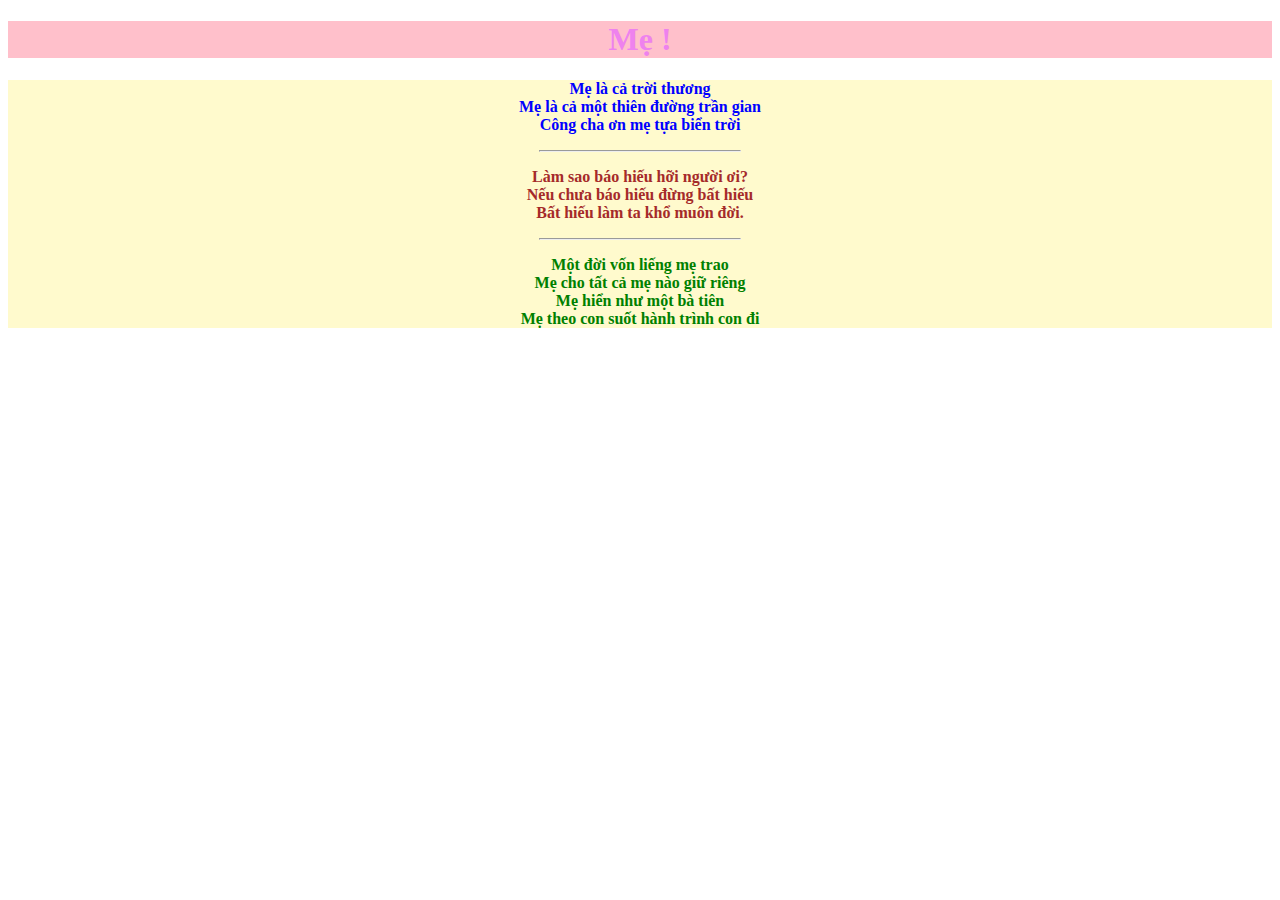
<file: index.html>
<!DOCTYPE html>
<html lang="en">
<head>
    <meta charset="UTF-8">
    <meta http-equiv="X-UA-Compatible" content="IE=edge">
    <meta name="viewport" content="width=device-width, initial-scale=1.0">
    <title>Document</title>
    <link rel="stylesheet" href="index.css">
   
</head>
<body>
    <title></title>
    <div style="background-color: pink;"> 
        <h1>Mẹ !</h1>
    </div>

    <div style="background-color: lemonchiffon;">
        <p class="kho1">
            Mẹ là cả trời thương<br>
            Mẹ là cả một thiên đường trần gian<br>
            Công cha ơn mẹ tựa biển trời
        </p>
        <hr>
        <p class="kho2">
            Làm sao báo hiếu hỡi người ơi?<br>
            Nếu chưa báo hiếu đừng bất hiếu<br>
            Bất hiếu làm ta khổ muôn đời.
        </p>
        <hr>
        <p class="kho3">
            Một đời vốn liếng mẹ trao<br>
            Mẹ cho tất cả mẹ nào giữ riêng<br>
            Mẹ hiển như một bà tiên<br>
            Mẹ theo con suốt hành trình con đi
        </p>
    </div>
</body>
</html>
</file>
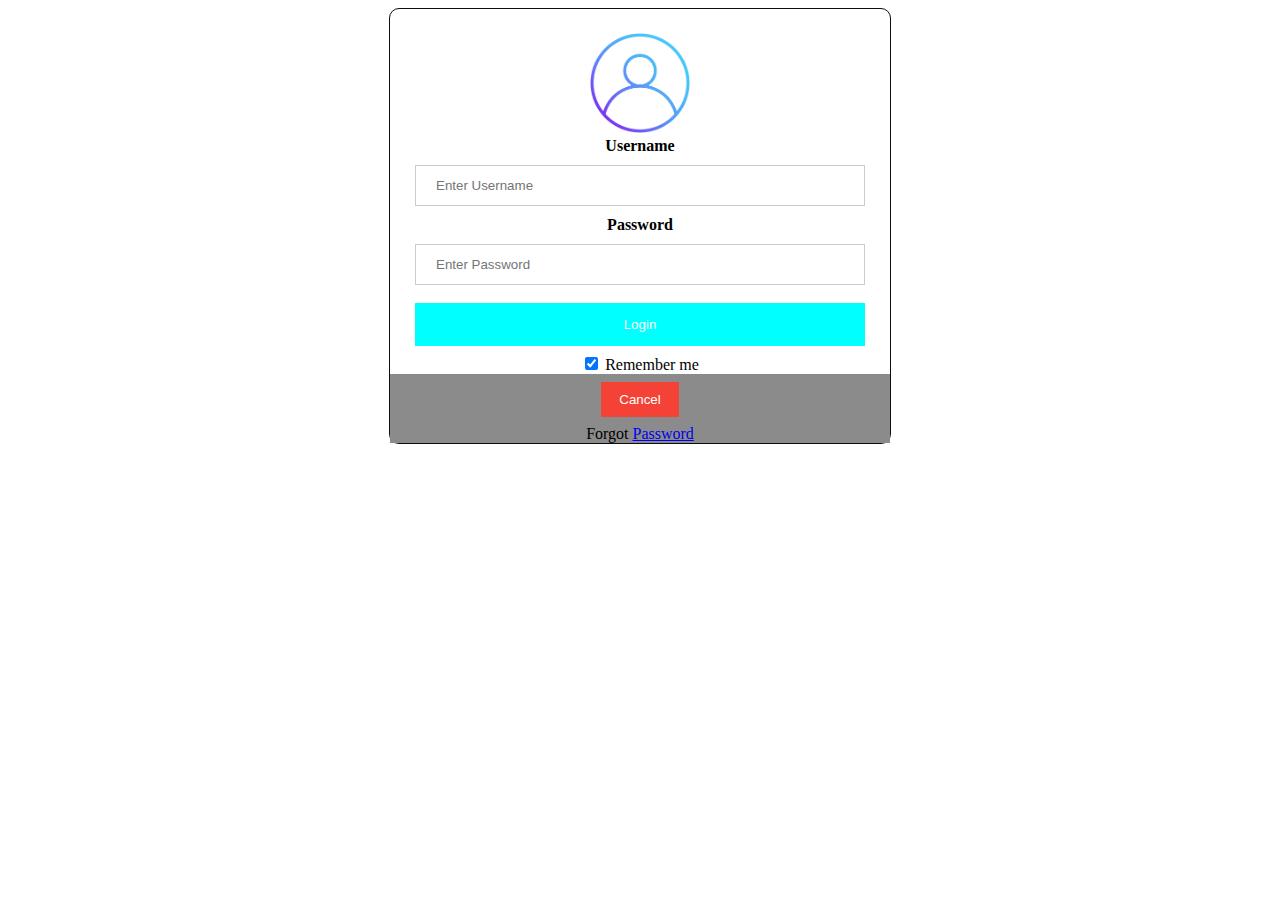
<file: Units.html>
<!DOCTYPE html>
<html lang="en">
<head>
    <meta charset="UTF-8">
    <meta http-equiv="X-UA-Compatible" content="IE=edge">
    <meta name="viewport" content="width=device-width, initial-scale=1.0">
    <title>Document</title>
    <link rel="stylesheet" href="Units.css">
</head>
<body>
    <form>
        <div class="imgcontainer">
            <img src="Img/Login.png" alt="Avatar" class="Avatar">
        </div>

        <div class="container">
            <label for="uname"><b>Username</b></label><br>
            <input type="text" placeholder="Enter Username" name="uname" required>
            <br>
            <label for="psw"><b>Password</b></label><br>
            <input type="password" placeholder="Enter Password" name="psw" required>
            <br>
            <button type="submit">Login</button><br>
            <label>
                <input type="checkbox" checked="checked" name="remember"> Remember me
            </label>
        </div>

        <div class="container" style="background-color: #8b8b8b;">
            <button type="button" class="cancelbtn">Cancel</button><br>
            <span class="psw">Forgot <a href="#">Password</a></span>
        </div>
    </form>
</body>
</html>
</file>
<file: index.css>
h1{
    color: violet;
    text-align: center;
    font-weight: bold;
}

.kho1{
    text-align: center;
    font-weight: bold;
    color: blue
}

.kho2{
    text-align: center;
    font-weight: bold;
    color: brown
    
}

.kho3{
    text-align: center;
    color: green;
    font-weight: bold;
}
hr{
    width: 200px;
    
}
</file>
<file: Units.css>
form{
    width: 500px;
    border: 1px solid #0e0c0d;
    margin: auto;
    border-radius: 10px;
}

.Avatar{
    width: 100px;
}

.imgcontainer{
    text-align: center;
    margin: 24px 12px 0;
}

input[type=text], input[type=password]{
    padding: 12px 20px;
    margin: 10px;
    width: 90%;
    border: 1px solid #ccc;
    box-sizing: border-box;
}

button[type= "submit"]{
    background-color: aqua;
}

button{
    background-color: #04aa6d;
    color: white;
    padding: 14px 20px;
    margin: 8px 0;
    border: none;
    width: 90%;
}

.container{
    text-align: center;
}

.cancelbtn{
    width: auto;
    padding: 10px 18px;
    background-color: #f44336;
}

img.avatar{

}

remember{
    text-align: left;
}
</file>
